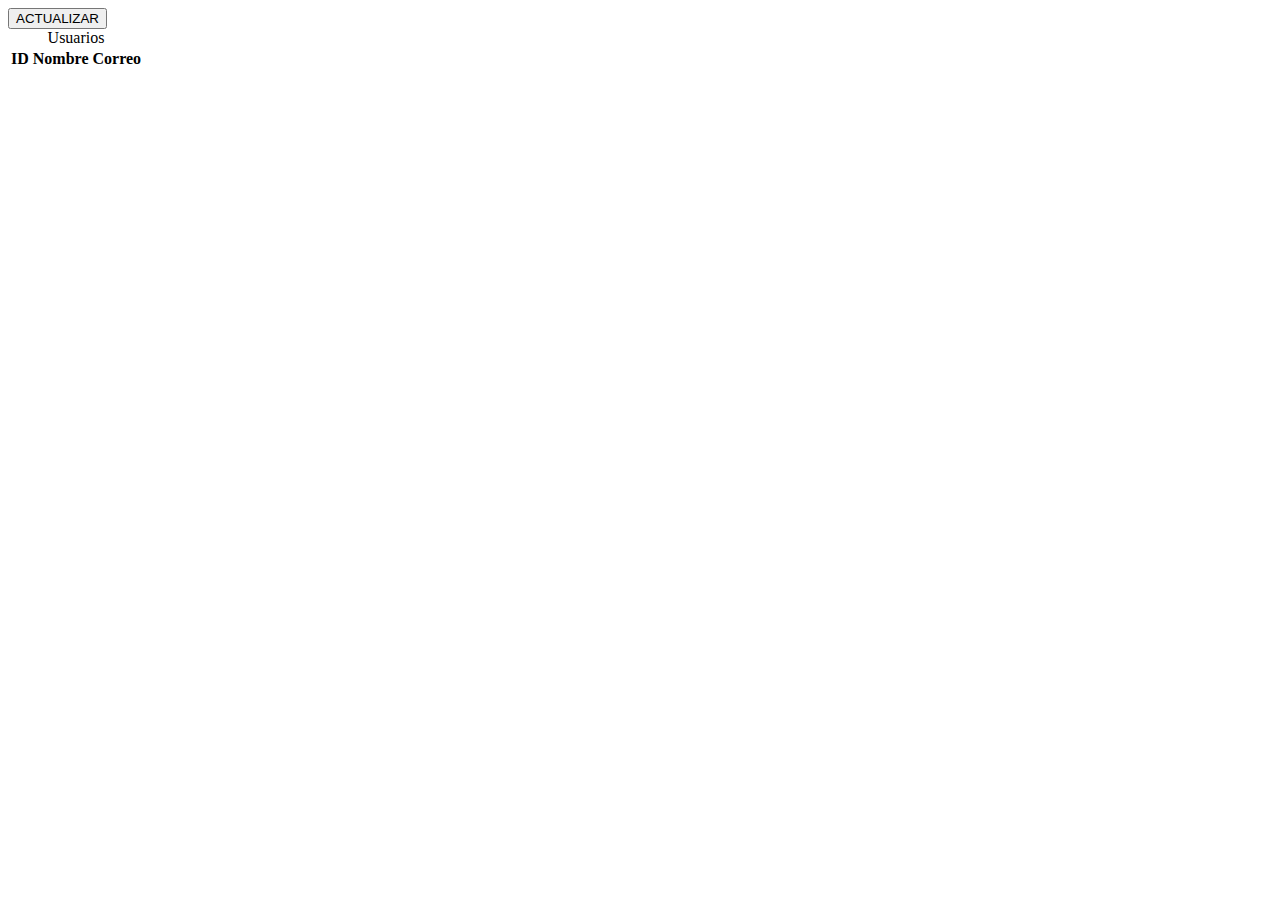
<file: consulta.html>
<!DOCTYPE html>
<html lang="en">
  <head>
    <meta charset="UTF-8" />
    <meta http-equiv="X-UA-Compatible" />
    <meta name="viewport" content="width=device-width, initial-scale=1.0" />
    <title>DBase</title>
  </head>
  <body>
    <table>
      <caption>
        Usuarios
      </caption>
      <thead>
        <tr>
          <th>ID</th>
          <th>Nombre</th>
          <th>Correo</th>
        </tr>
      </thead>
      <tbody id="tablebody"></tbody>
      <button id="actualizar">ACTUALIZAR</button>
    </table>

    <script src="consult.js"></script>
  </body>
</html>
</file>
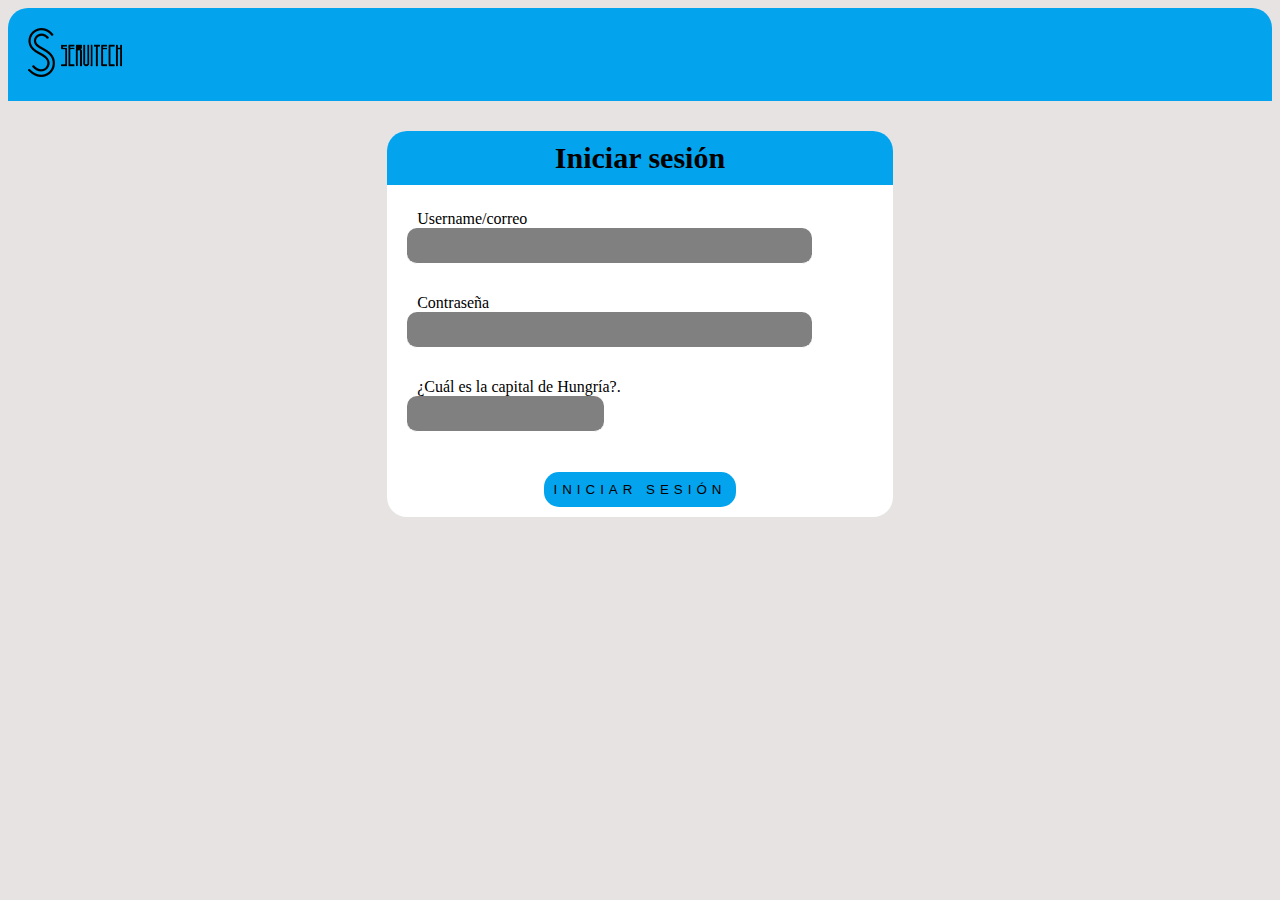
<file: login.html>
<!DOCTYPE html>
<html>

<head>
    <meta charset="utf-8" />
    <title>Login</title>
    <link rel='stylesheet' href='estilos.css' /> <!-- Enlace a la hofa de estilos estilos.css -->
    <meta name="viewport" content="width=device-width, initial-scale=1.0">
    <link rel="icon" type="image/png" href="assets/images/LOGO.png" />

    </style>

    <head>

        <header>
            <!-- DIV para el logo  -->
            <div>
                <a class="navbar-brand" href="index.html" style="color: black; ">
                    <img src="assets/images/LOGO.png">
                </a>
            </div>
        </header>

    <body style="background-color: rgb(231, 227, 227);">
        <div class="izquierda"></div>
        <main>
            <form id="form-login" name="forma" method="POST" autocomplete="off" style="margin-top: 30px;">
                <!-- action: servidor que recibe los datos del formulario-->
                <h2>Iniciar sesión</h2>
                <label for="username/correo">Username/correo</label> <br>
                <input type="text" id="username/correo" name="username/correo"> <br>

                <label for="contrasena">Contraseña</label><br>
                <input type="password" id="contrasena" name="contrasena"><br>
                
                <label for="captcha">¿Cuál es la capital de Hungría?.</label><br>
                <input type="text" id="captcha" name="captcha"><br>
                

                <div class="boton">
                    <input class="btn" type="submit" id="btn-submit-form" value="Iniciar sesión">
                </div>
            </form>

            

        </main>

        <script src="login.js"> </script> <!-- conexion con el archivo verificacion.js -->
    </body>

</html>
</file>
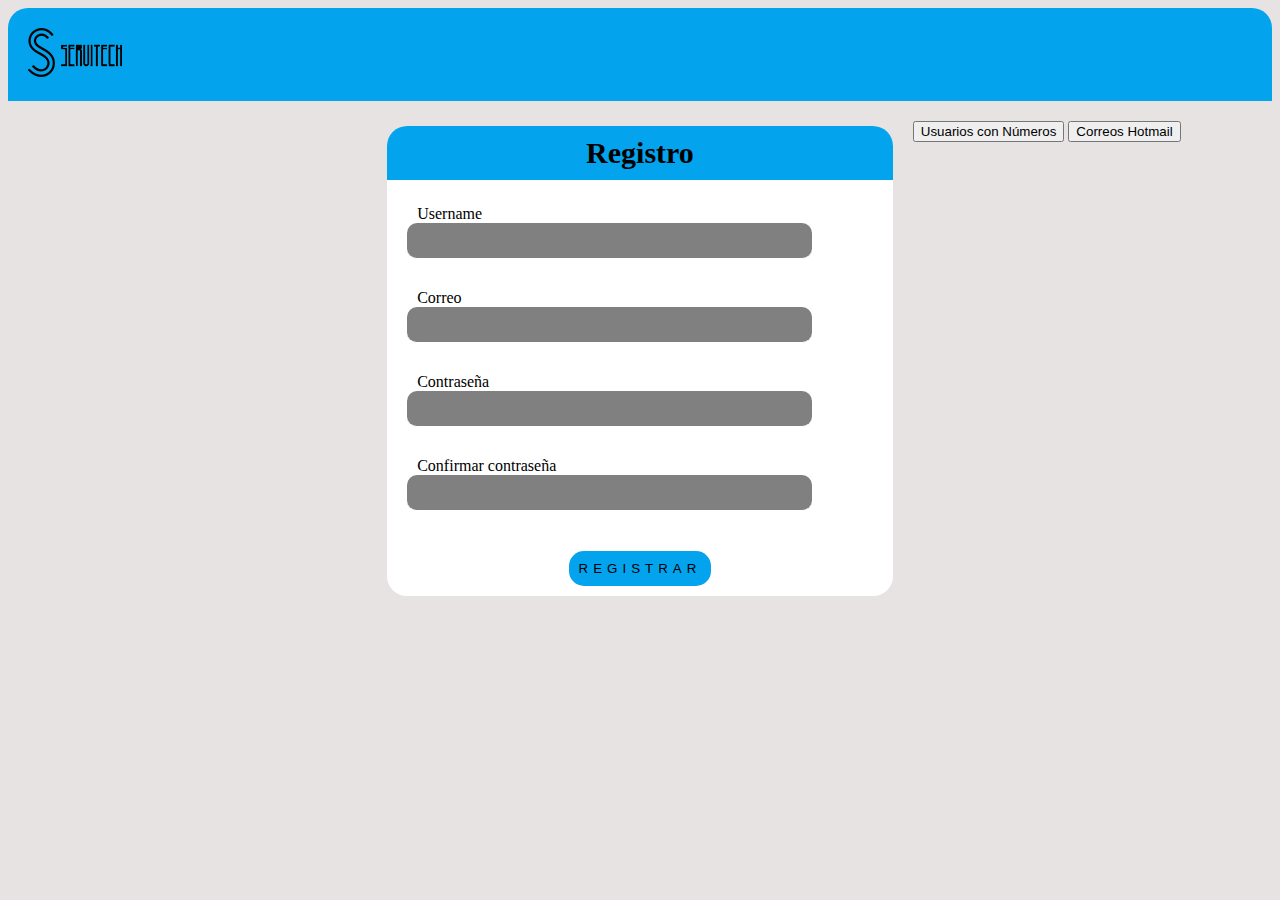
<file: registro.html>
<!DOCTYPE html>
<html>
    <head>
          <meta charset="utf-8" />
          <title>Registro</title>
          <link rel='stylesheet' href='estilos.css'/>    <!-- Enlace a la hofa de estilos estilos.css -->
          <meta name="viewport" content="width=device-width, initial-scale=1.0">
          <link rel="icon" type="image/png" href="assets/images/LOGO.png" />
        </style>
    <head>

        <header>
                <!-- DIV para el logo  -->
                <div>
                    <a class="navbar-brand" href="index.html" style="color: black; ">
                        <img src="assets/images/LOGO.png">
                    </a>
                </div>
        </header>

    <body style="background-color: rgb(231, 227, 227);">
        <div class="izquierda"></div>
        <main>
            <form id="form-registro" name="forma" method="POST" autocomplete="off"> <!-- action: servidor que recibe los datos del formulario-->
                <h2>Registro</h2>
                <label for="username">Username</label> <br>
                <input type="text" id="username" name="username"> <br>
                <label for="correo">Correo</label><br>
                <input type="email" id="correo" name="correo" ><br>
                <label for="contrasena">Contraseña</label><br>
                <input type="password" id="contrasena" name="contrasena"><br>
                <label for="confirmContrasena">Confirmar contraseña</label><br>
                <input type="password" id="confirmContrasena" name="confirmContrasena"><br>
                <div class="boton">
                    <input class="btn" type="submit" id="btn-submit-form" value="Registrar">
                </div>
            </form>
        </main>
        <div class="derecha">
            <div class="comprobacion">
                <button id="btnUser">Usuarios con Números</button>
                <button id="btnCorreos">Correos Hotmail</button>
            </div>
        </div>
        <script src="verificacion.js" type="module"> </script> <!-- conexion con el archivo verificacion.js -->
    </body>
</html>
</file>
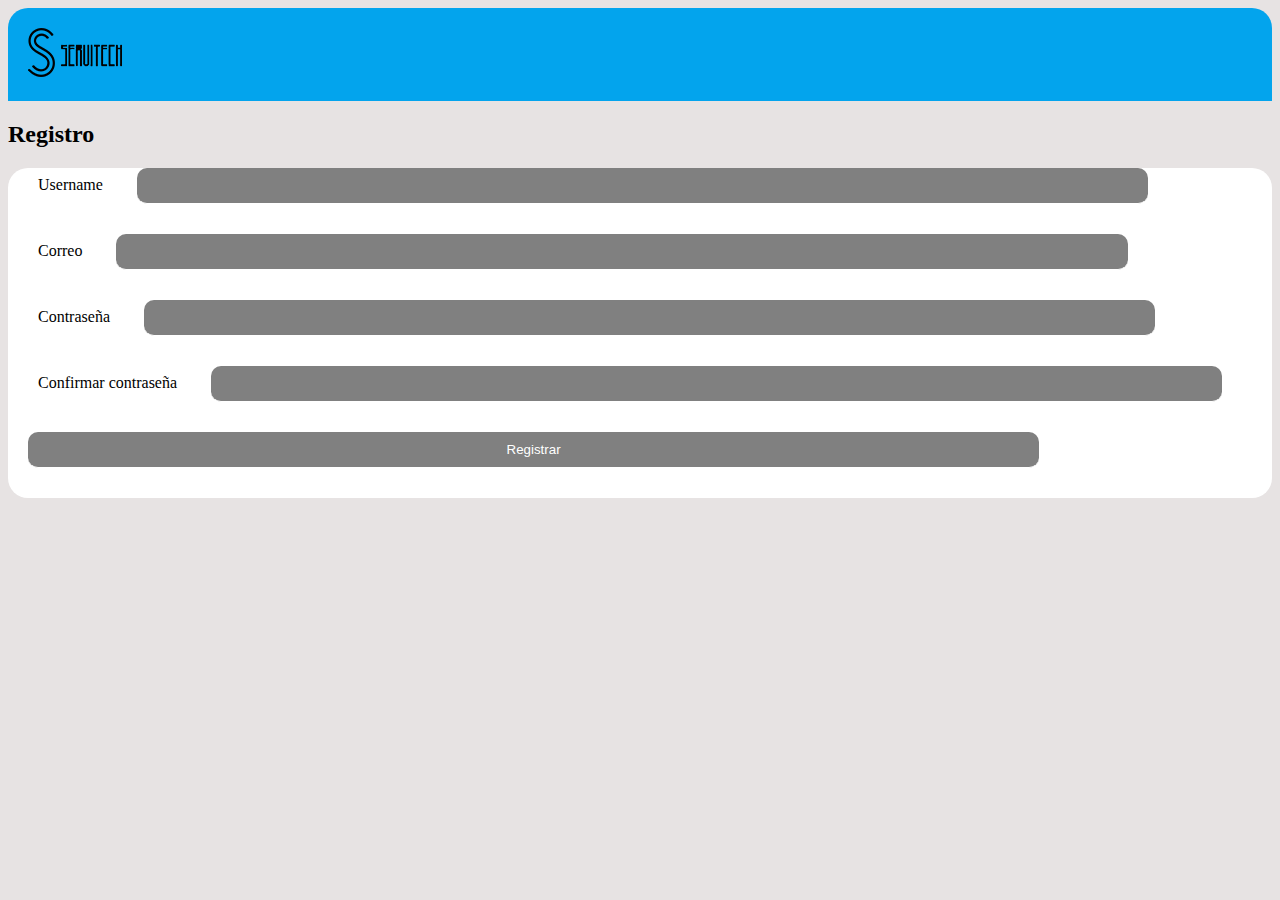
<file: registroOld.html>
<!DOCTYPE html>
<html>
    <head>
          <meta charset="utf-8" />
          <title>Registro</title>
          <link rel='stylesheet' href='estilos.css'/>    <!-- Enlace a la hofa de estilos estilos.css -->
          <meta name="viewport" content="width=device-width, initial-scale=1.0">
          <link rel="icon" type="image/png" href="LOGO.png" />
        </style>
    <head>

        <header>
                <!-- DIV para el logo  -->
                <div>
                    <a class="navbar-brand" href="index.html" style="color: black; ">
                        <img src="assets/images/LOGO.png">
                    </a>
                </div>
        </header>

    <body style="background-color: rgb(231, 227, 227);">

        <div class="contenedor">  <!-- Inicio del div para  el menu de registro -->
                                   <!-- Se aplica la clase "contenedor" para darle estilo al formulario -->
            <h2>Registro</h2>
            <form id="form-registro" name="forma" method="POST" autocomplete="off">  <!-- Form  del registro -->
                <div class="elemento">
                    <label for="username">Username</label>
                    <input type="text" id="username" name="username"> <!-- Caracteristicas boton username. required= hace obligatorio rellenar el campo antes de dar submit  -->
                </div>
                <div class="elemento">
                    <label for="correo">Correo</label>  <!-- Elemento label.  for debe corresponderse con el id del input al que esta asociado-->
                    <input type="email" id="correo" name="correo">
                </div>
                <div class="elemento">  <!-- Aplicacion de estilos a cada uno de los elementos del formulario -->
                    <label for="password">Contraseña</label>
                    <input type="password" id="password" name="password">
                </div>
                <div class="elemento">
                    <label for="confirmarContrasena">Confirmar contraseña</label>
                    <input type="password" id="confirmarContrasena" name="confirmarContrasena">
                </div>
                <div class="elemento">
                    <input type="submit" id="btn-submit-form" value="Registrar" >
                </div>

            </form>
        </div>   <!-- Fin del div para  el menu de registro -->
            
          <script type="text/javascript" src="form.js"> </script> <!-- conexion con el archivo form.js -->
        
    </body>

</html>
</file>
<file: estilos.css>
/* Pagina index.html */

/*.margen_input{ /* modifique el tamaño de margen de los input
    margin: auto;
    margin-left:20px;
}*/

.input-index{
    margin: 10px;
    color: #fff;
    background-color: #03a4ed;
    border-radius: 10px;
    /*border-color: #ff695f;*/
}

/*APLICA EN REGISTRO.HTML*/
header{
    border-radius: 20px 20px 0px 0px;
    background-color: #03a4ed;
    padding: 20px;
}

#imgLogo{
    margin: 10px;
}

/* Boton Registrar en Index*/
.btn   {
  color: #fff;
  background-color: #ff695f;
  border-radius: 10px;
  margin-bottom: 0%;
  /*border-color: #ff695f;*/
  /*margin-top: 2px;*/
}

/*MODO SELECCION TEXTO EN LOS DOCUMENTOS*/
::selection {
  background: #ff695f;
  color: #fff;
}

/* Pagina registro.html */
form {
    border-radius: 20px;
    background-color: #fff;
  }

form h2{     /* Caracteristicas de un elemento (h2) dentro de una clase (contenedor)*/
    padding:10px;
    font-size:30px;
    color: black;
    text-align: center;
    background-color: #03a4ed;
    border-radius: 20px 20px 0px 0px;
}

form label{ /* Color texto de los labels */
  color:black;
  padding:10px;
  margin-left: 20px;
}

form input { /* Caracteristicas cajones imput */
    margin-left: 20px;
    padding:10px;
    color:white;
    background: gray;
    border:none;
    border-bottom: 1px solid white;
    margin-bottom:30px;
    border-radius: 10px;
    width: 80%;
}
#captcha{
  width: auto;
}
.boton{ /*Division Boton del Formulario*/
    border: none;
    text-align: center;
}

.boton input{ /*Boton del Formulario*/
    border: none;
    letter-spacing: 5px;
    text-transform: uppercase;
    padding: 10px;
    margin: 10px;
    color:black;
    border-radius: 15px;
    background-color: #03a4ed;
    width: auto;
}

/*SECCIONES DE COLUMNAS EN LA PAGINA REGISTRO*/
.izquierda {
    /*background-color: #fff;*/
    padding: 20px;
    float: left;
    width: 30%; /* The width is 30%, by default */
  }

  .derecha {
    /*background-color: #fff;*/
    padding: 20px;
    float: left;
    width: 30%; /* The width is 30%, by default */
  }

  main {
    margin: 0;
    float: left;
    width: 40%; /* The width is 40%, by default */
  }

  @media screen and (max-width: 800px) {
    .izquierda, main, .derecha {
      width: 100%; /* The width is 100%, when the viewport is 800px or smaller */
    }
  }

  /*MODELO DE CAJAS PARA LA VISTA DE REGISTRO*/
  * {
      box-sizing: border-box;
    }
</file>
